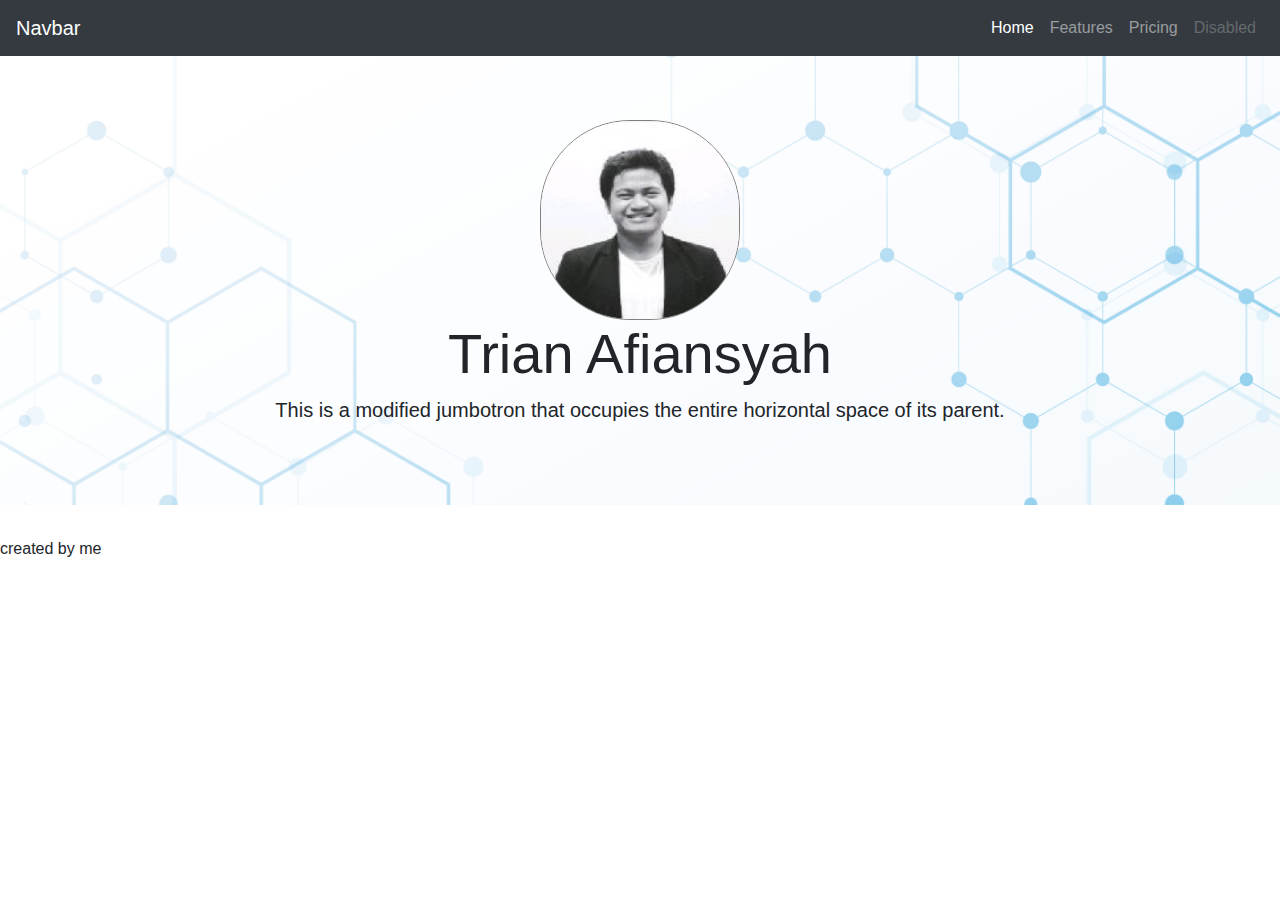
<file: portofolio.html>
<!DOCTYPE html>
<html lang="en">
<head>
    <meta charset="UTF-8">
    <meta name="viewport" content="width=device-width, initial-scale=1.0">
    <meta http-equiv="X-UA-Compatible" content="ie=edge">
    <link rel="stylesheet" href="https://stackpath.bootstrapcdn.com/bootstrap/4.3.1/css/bootstrap.min.css">
    <link rel="stylesheet" href="./css/style.css">
    <title>Document</title>
</head>
<body>
    <!-- Navbar -->
    <section id="navbar-page">
        <nav class="navbar navbar-expand-lg navbar-dark bg-dark">
            <a class="navbar-brand" href="#">Navbar</a>
            <button class="navbar-toggler" type="button" data-toggle="collapse" data-target="#navbarNav" aria-controls="navbarNav" aria-expanded="false" aria-label="Toggle navigation">
                <span class="navbar-toggler-icon"></span>
            </button>
            <div class="collapse navbar-collapse" id="navbarNav">
                <ul class="navbar-nav ml-auto">
                <li class="nav-item active">
                    <a class="nav-link" href="#">Home <span class="sr-only">(current)</span></a>
                </li>
                <li class="nav-item">
                    <a class="nav-link" href="#">Features</a>
                </li>
                <li class="nav-item">
                    <a class="nav-link" href="#">Pricing</a>
                </li>
                <li class="nav-item">
                    <a class="nav-link disabled" href="#" tabindex="-1" aria-disabled="true">Disabled</a>
                </li>
                </ul>
            </div>
        </nav>
    </section>
    <!-- Navbar end -->

    <!-- Jumbtron landing page -->
    <section id="jumbotron-fl">
        <div class="jumbotron jumbotron-fluid bg-img">
            <div class="container">
                <div class="mx-auto mb-3 text-center">
                    <img src="./assets/download.png" alt="" class="avatar">

                    <h1 class="display-4">Trian Afiansyah</h1>
                    <p class="lead">This is a modified jumbotron that occupies the entire horizontal space of its parent.</p>
                </div>
            </div>
        </div>
    </section>
    <!-- END Jumbotron -->
    <footer>
        <p>created by me</p>
    </footer>
    
    
    <script src="https://code.jquery.com/jquery-3.4.1.slim.min.js"></script>
    <script src="https://cdn.jsdelivr.net/npm/popper.js@1.16.0/dist/umd/popper.min.js"></script>
    <script src="https://stackpath.bootstrapcdn.com/bootstrap/4.4.1/js/bootstrap.min.js" ></script>
</body>
</html>
</file>
<file: css/style.css>
.bg-img {
    background: url('../assets/19366.jpg') no-repeat center center fixed;
    background-size: cover;
}

.avatar {
    width: 200px;
    height: 200px;
    border-radius: 90px;
    border: 1px solid grey;
}
</file>
